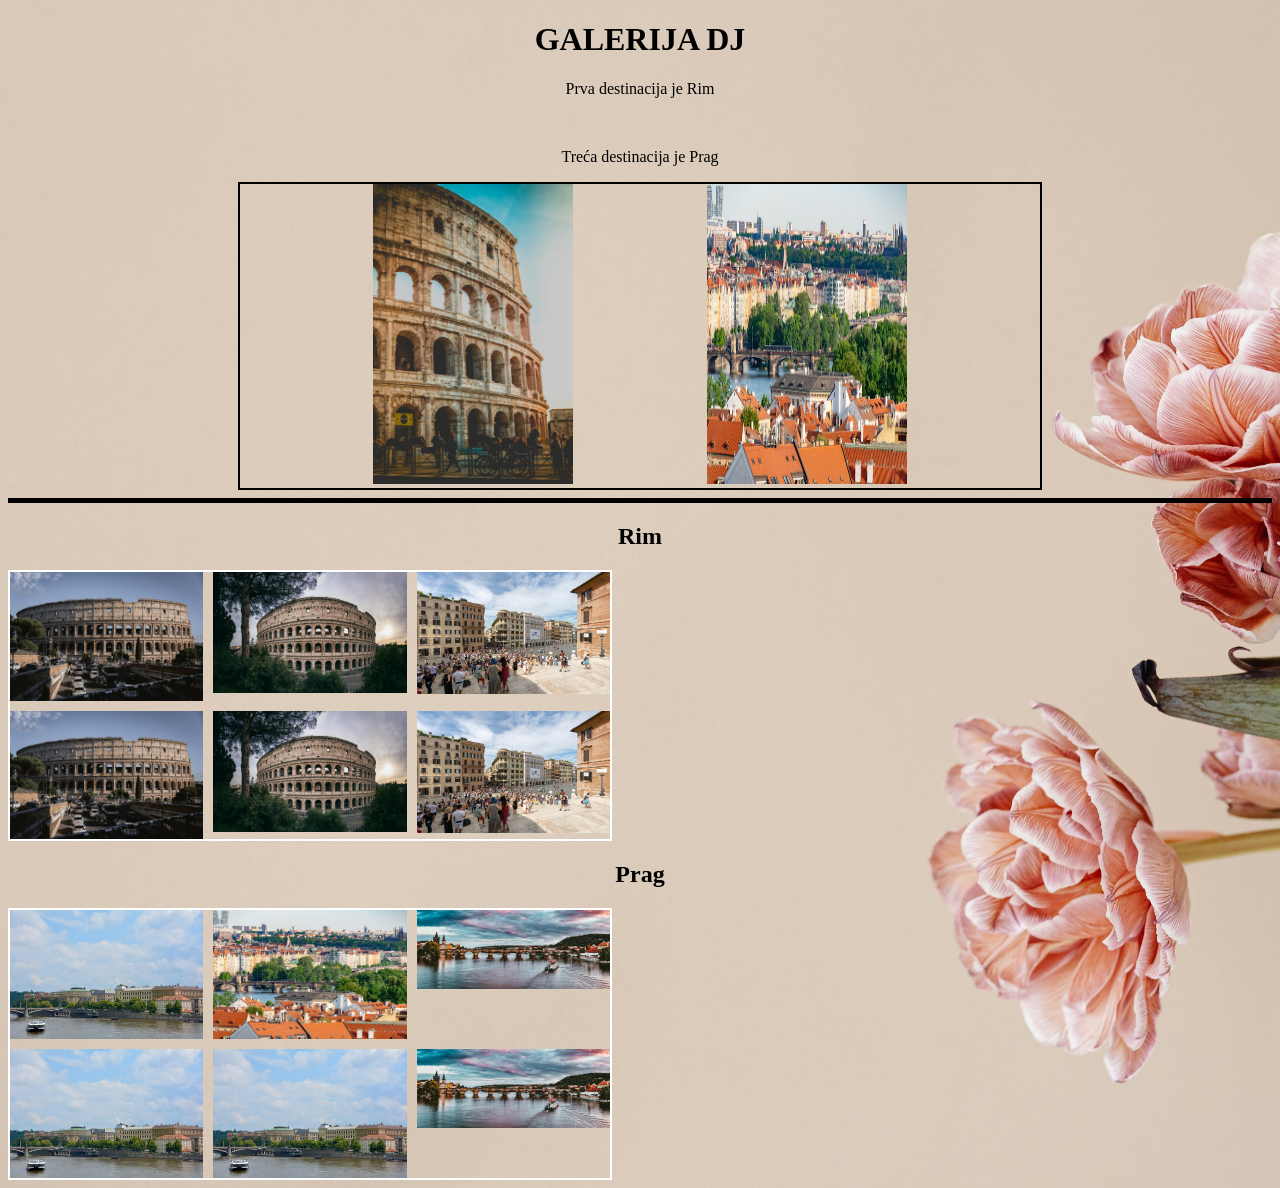
<file: galerija.html>
<!DOCTYPE html>
<html>
<head>
<link rel="stylesheet" href="css/stil3.css">
<title></title></head>
<body>
<h1 align="center" id="galerija">GALERIJA DJ</h1>
<p style="text-align:center;">Prva destinacija je Rim</a> </p><br>
<p style="text-align:center;">Treća destinacija je Prag</p>
<div class="container-flex">
<div><img src="images/rim.jpg" width="200px"></div>
<div><img src="images/prag.jpg" width="200px" height="300px"></div>
</div>
<hr style="height:5px;background-color:black;border:none;">
<h2 align="center">Rim</h2>
<div class="container-grid">
<img src="images/rim1.jpg">
<img src="images/rim2.jpg">
<img src="images/rim3.jpg">
<img src="images/rim1.jpg">
<img src="images/rim2.jpg">
<img src="images/rim3.jpg">
</div>
<h2 align="center">Prag</h2>
<div class="container-grid">
<img src="images/prag1.jpg">
<img src="images/prag.jpg">
<img src="images/prag3.jpg">
<img src="images/prag1.jpg">
<img src="images/prag2.jpg">
<img src="images/prag3.jpg">
</div>
</body>
</html>
</file>
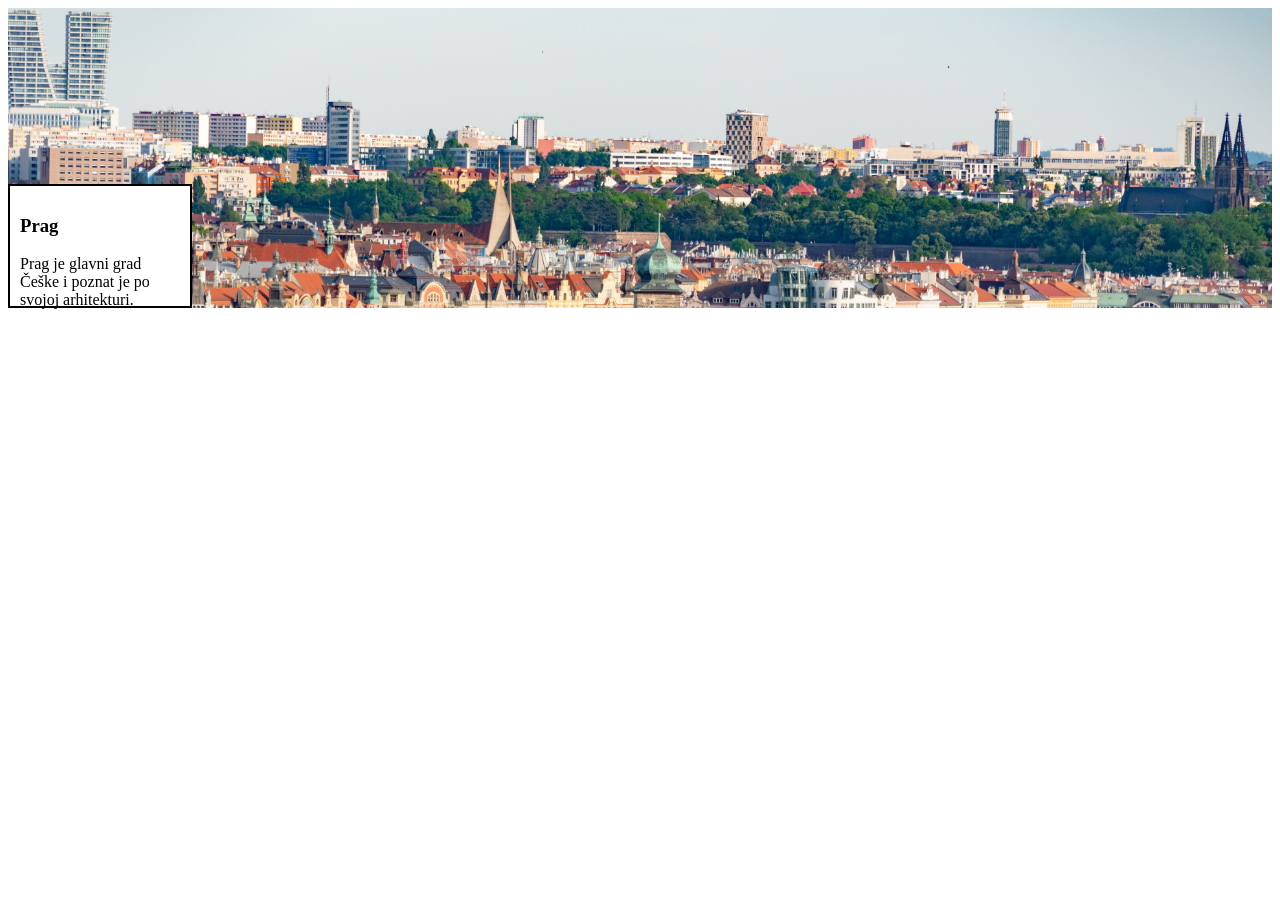
<file: prag.html>
<html>
<head>
<style>
.container {
position: relative;
width: 100%;
height: 300px;
background-image: url(images/prag.jpg);
background-size: cover;
}
.box {
position: absolute;
bottom: 0px;
margin-right: 0px;
width: 160px;
height: 100px;
background-color: white;
border: 2px solid black;
padding: 10px;
}
</style>
<title></title></head>
<body>
<div class="container">
<div class="box">
<h3>Prag</h3>
<p>Prag je glavni grad Češke i poznat je po svojoj arhitekturi.</p>
</div>
</div>
</body>
</html>
</file>
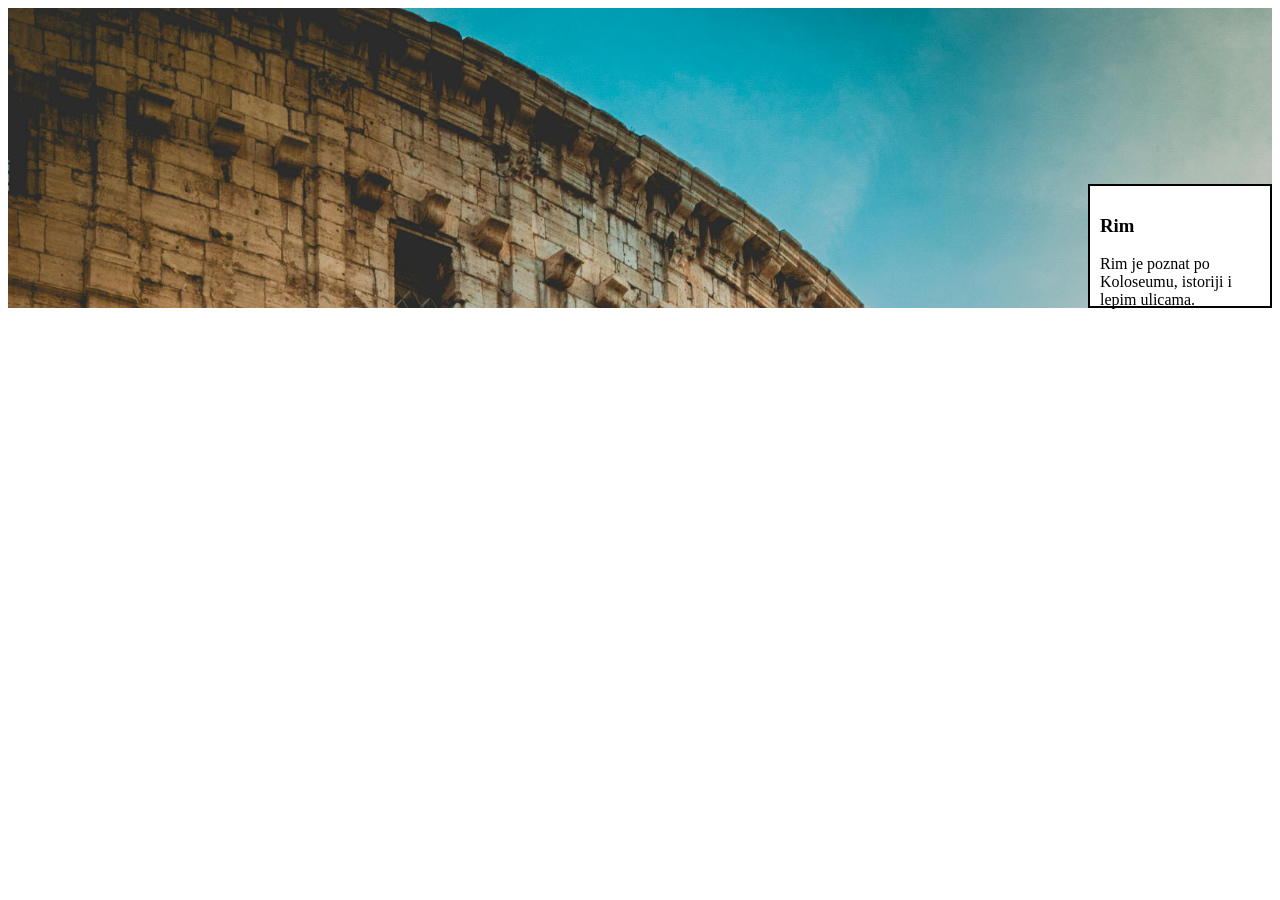
<file: Rim.html>
<html>
<head>
<style>
.container {
position: relative;
width: 100%;
height: 300px;
background-image: url(images/rim.jpg);
background-size: cover;
}
.box {
position: absolute;
bottom: 0px;
right: 0px;
width: 160px;
height: 100px;
background-color: white;
border: 2px solid black;
padding: 10px;
}
</style>
<title></title></head> 
<body>
<div class="container">
<div class="box">
<h3>Rim</h3>
<p>Rim je poznat po Koloseumu, istoriji i lepim ulicama.</p>
</div>
</div> 
</body>
</html>
</file>
<file: css/stil3.css>
.container-grid { 
  display: grid; 
  grid-template:repeat(3,2fr)/repeat(2,1fr);
  row-gap:10px;
  width:400px;
  border:2px solid #000000;
  column-gap:10px
} 
.container-flex { 
  margin:auto;
  display: flex;
  flex-direction:column;  
  justify-content: space-evenly;
  width:200px;
border:2px solid #000000}
body { 
 background-color: lightblue; 
}
.container-grid img{width:100%;} 


@media screen and (min-width: 600px) { 
 body {
background-image: url(../images/pozadina.jpg);
background-size: cover;
background-position: center;
background-repeat: no-repeat;
}
  .container-grid { 
  display: grid; 
  grid-template:repeat(2,1fr)/repeat(3,1fr);
  row-gap:10px;
  width:600px;
  border:2px solid #FFFFFF;
}  
 
.container-flex { 
  margin:auto;
  display: flex; 
  flex-direction:row;
  justify-content: space-evenly;
  width:800px;
  border:2px solid #000000
}
}
</file>
